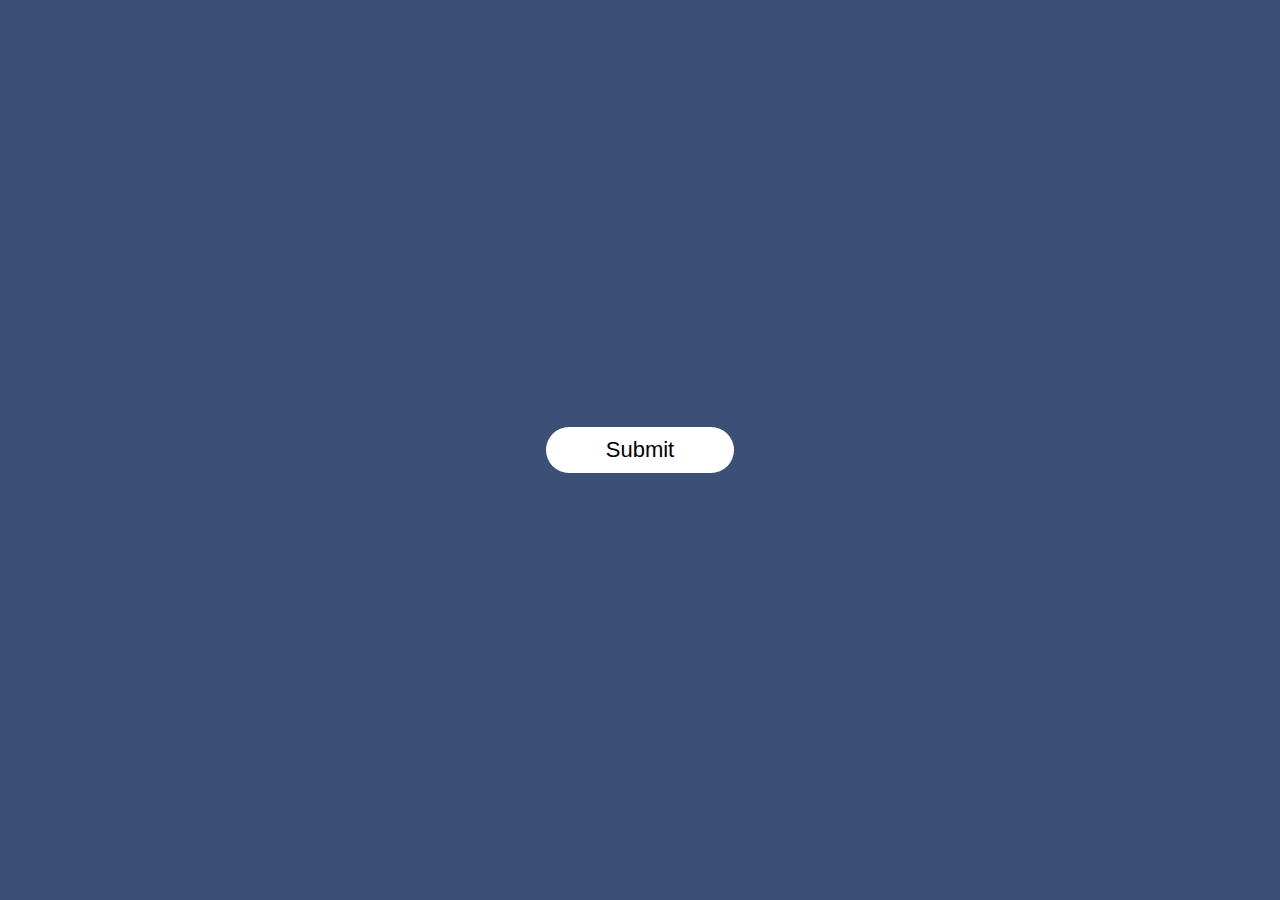
<file: index.html>
<!DOCTYPE html>
<html lang="en">
<head>
    <meta charset="UTF-8">
    <meta name="viewport" content="width=device-width, initial-scale=1.0">
    <title>LOkeshMamidi</title>
    <script src="index.js" defer></script>
    <link rel="stylesheet" href="index.css">
</head>
<body>
    <div class="container">

        <button type="submit" class="btn" onclick="openpopup()">Submit</button>
        <div class="popup" id="popup">
            <img src="submit.png">
            <h2>Thank You</h2>
            <p>Your details has been successfully submitted.Thanks..!</p>
            <button type="button" onclick="closepopup()">OK</button>
        </div>
    </div>
</body>
</html>
</file>
<file: index.css>
*{
    margin: 0;
    padding:0;
    box-sizing: border-box;
    font-family: 'poppins',sans-serif;
}

.container{
   width: 100%;
   height: 100vh;
   background: #3c5077;
   display: flex;
   align-items: center;
   justify-content: center;
}
.btn{
padding: 10px 60px;
background: #fff;
border: 0;
outline: none;
font-size: 22px;
cursor: pointer;
font-weight: 500;
border-radius: 30px;

}
.popup{
  width: 400px;
  background: #fff;
  border-radius: 6px;
  position: absolute;
  top: 0;
  left: 50%;
  transform:translate(-50%,-50%) scale(0.1);
text-align: center;
color: #3c5077;
visibility: hidden;
transition:transform(0.4s, top 0.4s) ;


}
.open-popup{
    visibility: visible;
    top: 50%;
    transform:translate(-50%,-50%) scale(1);

}
.popup img{
    width: 100px;
    margin-top: -50px;
    border-radius: 50%;
    box-shadow: 0 2px 5px rgba(0,0,0,0.2);
}
.popup h2{
    font-size: 30px;
    font-weight: 500px;
    margin: 30px 0 10px;

}
.popup button{
    width: 70%;
    margin: 30px 0;
    padding: 10px 0;
    background: #6fd649;
    border: 0;
    color: #fff;
    outline: none;
    font-size: 18px;
    border-radius:4px ;
    cursor: pointer;
    box-shadow: 0 5px 5px rgba(0,0,0,0.2);
    
}
</file>
